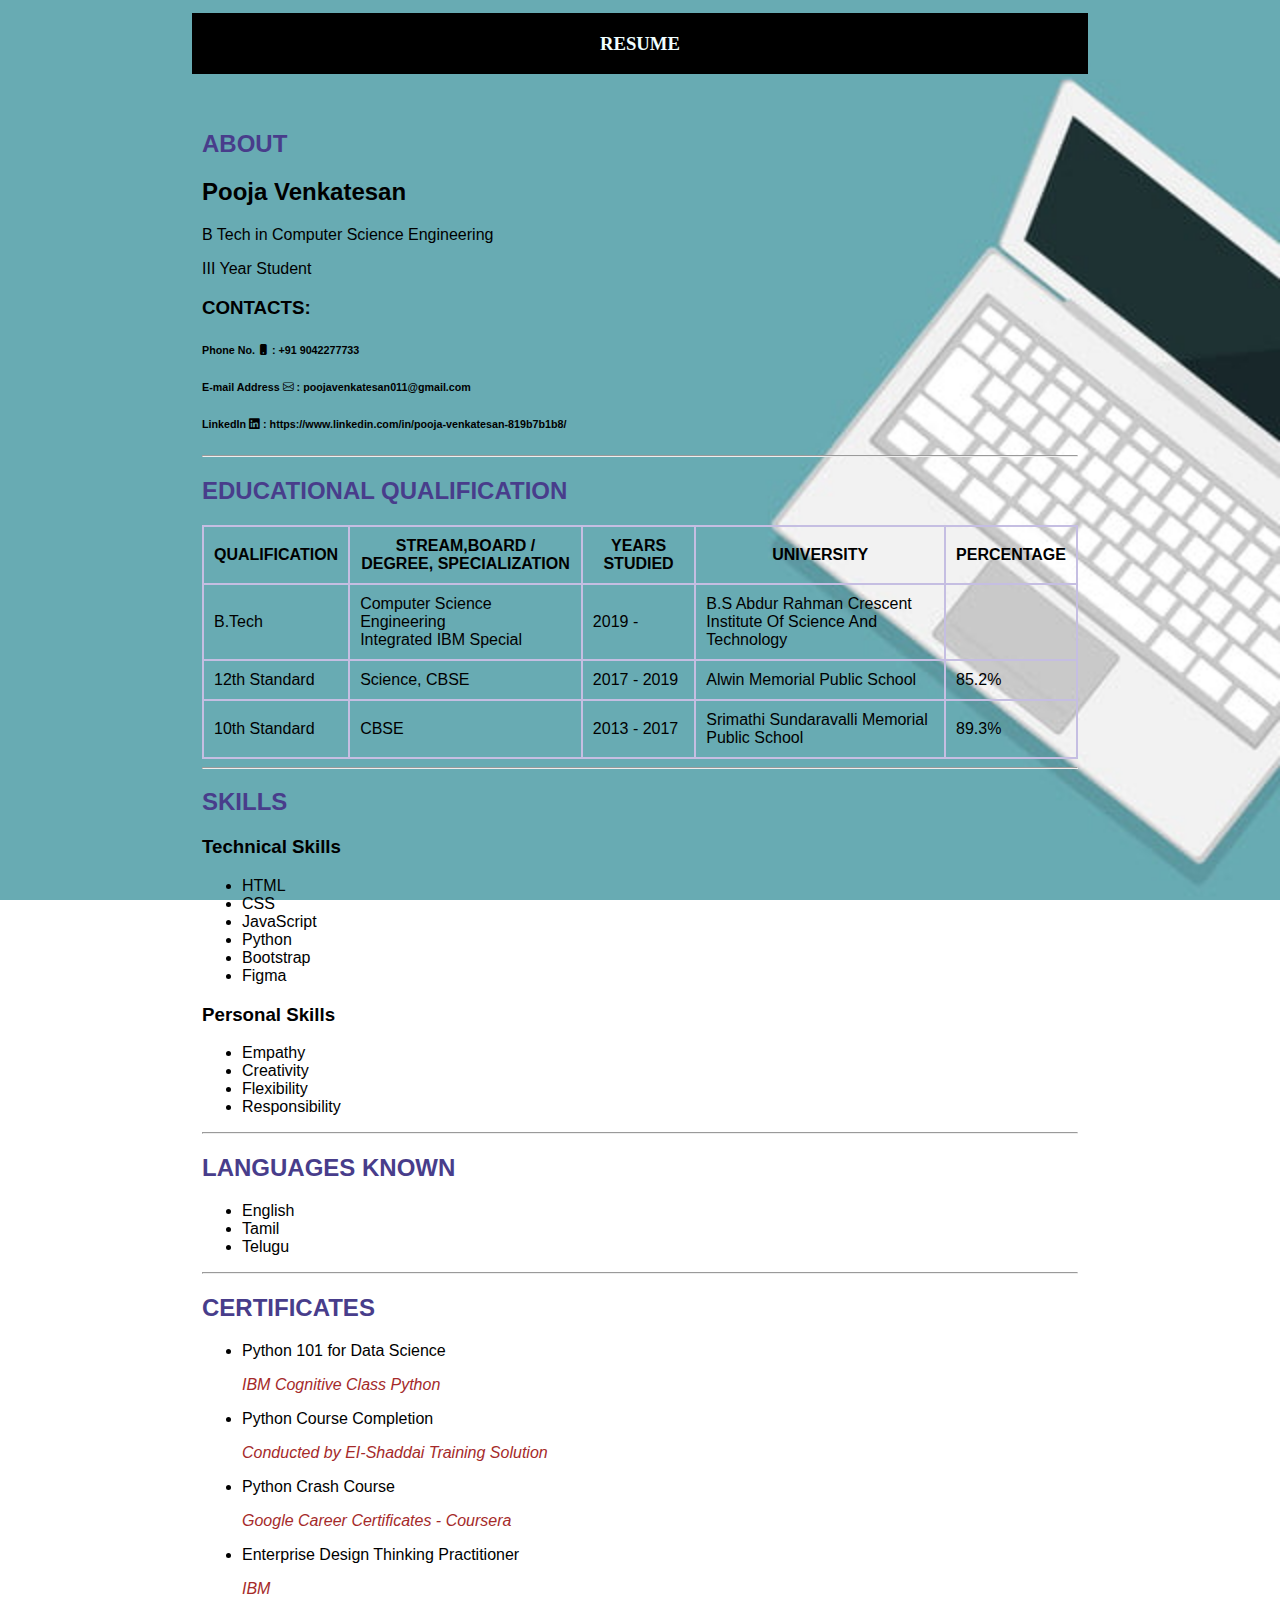
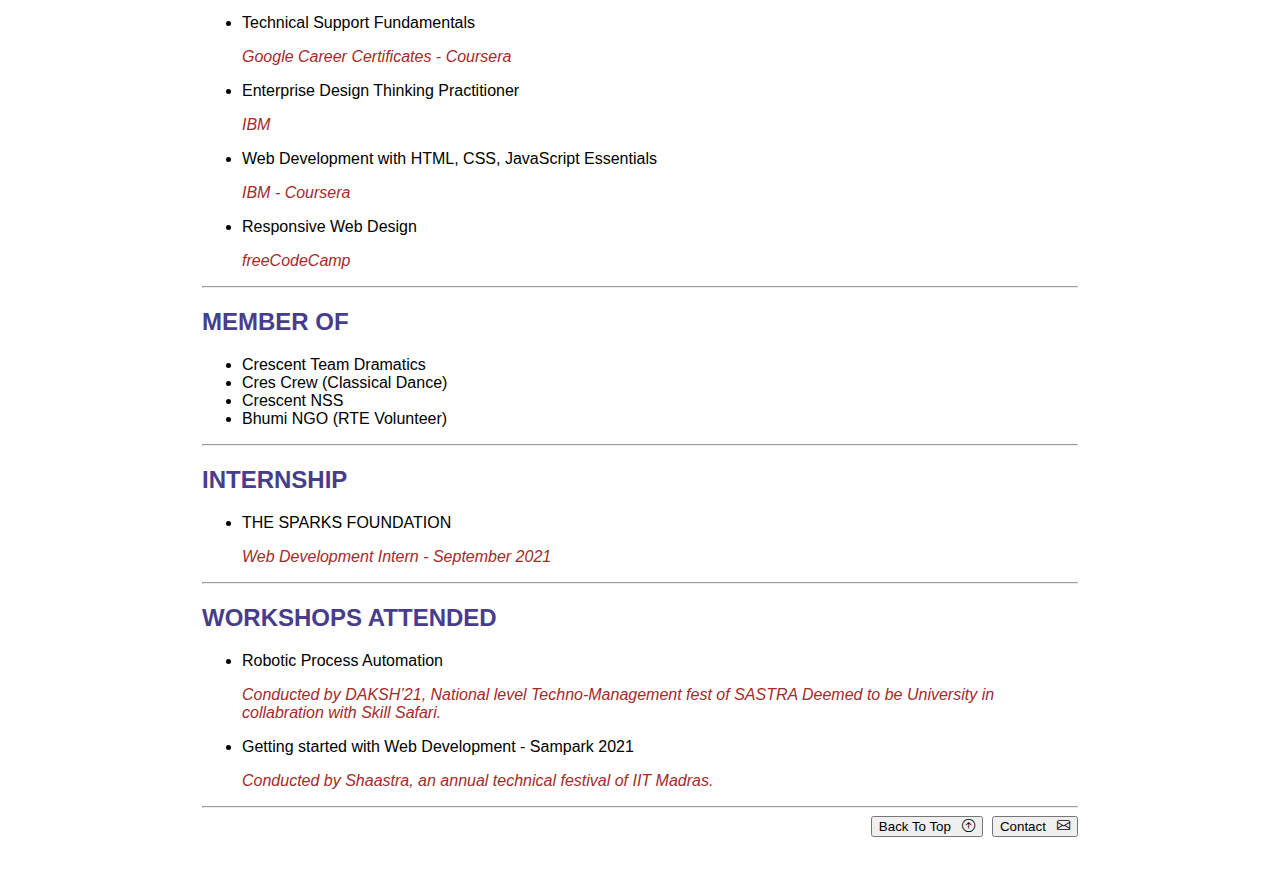
<file: resume.html>
<html>
<head>
<meta name="viewport" content="width=device-width, initial-scale=1.0">
<!-- Bootstrap CSS from a CDN. This way you don't have to include the bootstrap file yourself -->
<link href="https://cdn.jsdelivr.net/npm/bootstrap@5.1.3/dist/css/bootstrap.min.css" rel="stylesheet" integrity="sha384-1BmE4kWBq78iYhFldvKuhfTAU6auU8tT94WrHftjDbrCEXSU1oBoqyl2QvZ6jIW3" crossorigin="anonymous">
<!--Bootstarp icons-->
<link rel="stylesheet" href="https://cdn.jsdelivr.net/npm/bootstrap-icons@1.7.0/font/bootstrap-icons.css">

<style>
.format{
color: azure;
font-family:Georgia, 'Times New Roman', Times, serif;
}
html{
	background: url(header.jpg) no-repeat center center fixed; 
	-webkit-background-size: cover;
	-moz-background-size: cover;
	-o-background-size: cover;
	background-size: cover;
	font-family:'Trebuchet MS', 'Lucida Sans Unicode', 'Lucida Grande', 'Lucida Sans', Arial, sans-serif;
	
}
body{
	margin-left:15%;
	margin-right:15%;
	margin-bottom: 3%;
	margin-top: 1%;
}

table,tr,th,td{
border: 2px solid black;
border-collapse: collapse;
border-spacing: 2px;
border-color: rgb(197, 190, 226);
}
th, td {
  padding: 10px;
}

@media 
only screen and (max-width: 760px),
(min-device-width: 768px) and (max-device-width: 1024px)  {

	/* Force table to not be like tables anymore */
	table, thead, tbody, th, td, tr { 
		display: block; 
	}
	
	/* Hide table headers (but not display: none;, for accessibility) */
	thead tr { 
		position: absolute;
		top: -9999px;
		left: -9999px;
	}
	
	tr { border: 1px solid #ccc; }
	
	td { 
		/* Behave  like a "row" */
		border: none;
		border-bottom: 1px solid #eee; 
		position: relative;
		padding-left: 50%; 
	}
	
	td:before { 
		/* Now like a table header */
		position: absolute;
		/* Top/left values mimic padding */
		top: 6px;
		left: 6px;
		width: 45%; 
		padding-right: 10px; 
		white-space: nowrap;
	}
	
	/*
	Label the data
	*/
	td:nth-of-type(1):before { content: "QUALIFICATION"; }
	td:nth-of-type(2):before { content: "BOARD/DEGREE"; }
	td:nth-of-type(3):before { content: "YEARS STUDIED"; }
	td:nth-of-type(4):before { content: "UNIVERSITY"; }
	td:nth-of-type(5):before { content: "PERCENTAGE"; }

	body{
	margin: 3% 1%;
}

}	

a{
	color: rgb(0, 0, 0);
	text-decoration: none;
}
.page{
	padding: 0px 10px;
}
nav li{
	padding: 0px 15px;
	text-align: center;
}
</style>
	</head>
	<body>
		<header class="format" style="background-color: rgb(0, 0, 0); padding: 1px;" >
			<a name="top"></a>
				<h3> <center>RESUME</center></h3>
		</header>
		 

		<nav class="navbar navbar-expand-lg navbar-dark bg-dark">
			
			<div class="container-fluid">
				<!-- <a class="navbar-brand" href="#">Pooja Venkatesan</a> -->
				<!-- <button class="navbar-toggler" type="button" data-bs-toggle="collapse" data-bs-target="#navbarSupportedContent" aria-controls="navbarSupportedContent" aria-expanded="false" aria-label="Toggle navigation">
					<span class="navbar-toggler-icon"></span>
				  </button>
				
				  <div class="collapse navbar-collapse" id="navbarSupportedContent">
					<ul class="navbar-nav me-auto mb-2 mb-lg-0">
					  <li class="nav-item">
						<a class="nav-link active" aria-current="page" href="#about">ABOUT</a>
					</li>
					<li class="nav-item">
						<a class="nav-link" href="#edu">EDUCATIONAL QUALIFICATION</a>
					</li>
					<li class="nav-item">
						<a class="nav-link" href="#skills">SKILLS</a>
					</li>
					<li class="nav-item">
						<a class="nav-link" href="#lang">LANGUAGES KNOWN</a>
					</li>
					<li class="nav-item">
						<a class="nav-link" href="#certificates">CERTIFICATES</a>
					</li>
					<li class="nav-item">
						<a class="nav-link" href="#mem">MEMBER OF</a>
					</li>
					<li class="nav-item">
						<a class="nav-link" href="#internship">INTERNSHIP</a>
					</li>
					<li class="nav-item">
						<a class="nav-link" href="#workshops">WORKSHOPS ATTENDED</a>
					</li>		 
				</ul> -->
		  </div>
		</div>
	  </nav>
	  <div class="page">
	<section>
		<br><br>
	<h2 style="color: darkslateblue;"><a name="about"></a>ABOUT</h2>
		<h2>Pooja Venkatesan</h2>
		<p>B Tech in Computer Science Engineering</p>
		<p>III Year Student</p>
		<h3>CONTACTS:</h3>
		<h6>Phone No. <i class="bi bi-phone-fill"> </i>: +91 9042277733</h6>
		
		<h6>E-mail Address <i class="bi bi-envelope"> </i>: poojavenkatesan011@gmail.com</h6>
		
		<h6>LinkedIn <i class="bi bi-linkedin"> </i>: <a href="https://www.linkedin.com/in/pooja-venkatesan-819b7b1b8/ ">https://www.linkedin.com/in/pooja-venkatesan-819b7b1b8/ </a></h6>
		
		<hr>
		<h2 style="color: darkslateblue;"><a name="edu"></a>EDUCATIONAL QUALIFICATION</h2>
		<table>
		<thead>
		<tr>
			<th>QUALIFICATION</th>
			<th>STREAM,BOARD / DEGREE, SPECIALIZATION </th>
			<th>YEARS STUDIED</th>
			<th>UNIVERSITY</th>
			<th>PERCENTAGE</th>
		</tr>
		</thead>
		<tbody>
		<tr>
			<td>B.Tech 
		</td>
		<td> Computer Science Engineering<br>
		Integrated IBM Special</td>
		<td>2019 -</td>
		<td>B.S Abdur Rahman Crescent Institute Of
		Science And Technology
		</td>
		</tr>
		<tr>
		<td>12th Standard</td>
		<td>Science, CBSE</td>
		<td>2017 - 2019</td>
		<td>
		Alwin Memorial Public School</td>
		<td>85.2%</td>
		</tr>
		<tr>
			
			<td>10th Standard</td>
			<td>CBSE</td>
			<td>2013 - 2017</td>
			<td>Srimathi Sundaravalli Memorial Public School</td>
			<td>89.3%</td>
		</tr>

		</tbody>
		</table>
		<hr>
		<h2 style="color: darkslateblue;"><a name="skills"></a>SKILLS</h2>
		<h3>Technical Skills</h3>
		<ul>
			<li>HTML</li>
			<li>CSS</li>
			<li>JavaScript</li>
			<li>Python</li>
			<li>Bootstrap</li>
			<li>Figma</li>
		</ul>
		<h3>Personal Skills</h3>
		<ul>
			<li>Empathy</li>
			<li>Creativity</li>
			<li>Flexibility</li>
			<li>Responsibility</li>
		</ul>
		<hr>
		<h2 style="color: darkslateblue;"><a name="lang"></a>LANGUAGES KNOWN</h2>
		<ul>
		<li>English</li>
		<li>Tamil</li>
		<li>Telugu</li>
		</ul>
		<hr>
		<h2 style="color: darkslateblue;"><a name="certificates"></a>CERTIFICATES</h2>
		<ul>
		<li>Python 101 for Data Science<br>
		<p style="color:brown;"><i>IBM Cognitive Class Python</i></p></li>
		<li>Python Course Completion<br> 
		<p style="color:brown;"><i>Conducted by EI-Shaddai Training Solution</i></p></li>
		<li>Python Crash Course<br> 
			<p style="color:brown;"><i>Google Career Certificates - Coursera</i></p></li>
		<li>Enterprise Design Thinking Practitioner<br> 
			<p style="color:brown;"><i>IBM</i></p></li>
		<li>Technical Support Fundamentals<br> 
			<p style="color:brown;"><i>Google Career Certificates - Coursera</i></p></li>
			<li>Enterprise Design Thinking Practitioner<br> 
			<p style="color:brown;"><i>IBM</i></p></li>
			<li>Web Development with HTML, CSS, JavaScript Essentials <br> 
			<p style="color:brown;"><i>IBM - Coursera</i></p></li>
			<li>Responsive Web Design<br> 
			<p style="color:brown;"><i>freeCodeCamp</i></p></li>
		</ul>
		<hr>
		<h2 style="color: darkslateblue;"><a name="mem"></a>MEMBER OF</h2>
		<ul>
			<li>Crescent Team Dramatics</li>
			<li>Cres Crew (Classical Dance)</li>
			<li>Crescent NSS</li>
			<li>Bhumi NGO (RTE Volunteer) </li>
		</ul>
		<hr>
		<h2 style="color: darkslateblue;"><a name="internship"></a>INTERNSHIP</h2>
		<ul>
			<li>THE SPARKS FOUNDATION 
				<p style="color:brown;"><i>Web Development Intern - September 2021</i></p>
			</li>
		</ul>
		<hr>
		<h2 style="color: darkslateblue;"><a name="workshops"></a>WORKSHOPS ATTENDED</h2>
		<ul>
			<li>Robotic Process Automation 
				<p style="color:brown;"><i>Conducted by DAKSH’21, National level Techno-Management fest of SASTRA Deemed to be
					University in collabration with Skill Safari.</i></p>
			</li>
			<li> Getting started with Web Development - Sampark 2021
				<p style="color:brown;"><i>Conducted by  Shaastra, an annual technical festival of IIT Madras.</i></p>
			</li>
		</ul>
		<hr>

		<div class="text-center" style="display: flex; justify-content:flex-end;">
		<a href="#top" >
			<button class="btn btn-info"> Back To Top &nbsp; <i class="bi bi-arrow-up-circle"></i></button> 
		</a>
		&nbsp;&nbsp;
			<a href="https://mailchi.mp/2314e7489086/getintouch">
				
			<button class="btn btn-dark btn-xl">Contact &nbsp; <i class="bi bi-envelope"></i></button>
			</a>
		</div>
		<br>
		</section>

	</div>
</button>
	<script src="https://cdn.jsdelivr.net/npm/bootstrap@5.1.3/dist/js/bootstrap.bundle.min.js" integrity="sha384-ka7Sk0Gln4gmtz2MlQnikT1wXgYsOg+OMhuP+IlRH9sENBO0LRn5q+8nbTov4+1p" crossorigin="anonymous"></script>

	</body>
</html>
</file>
